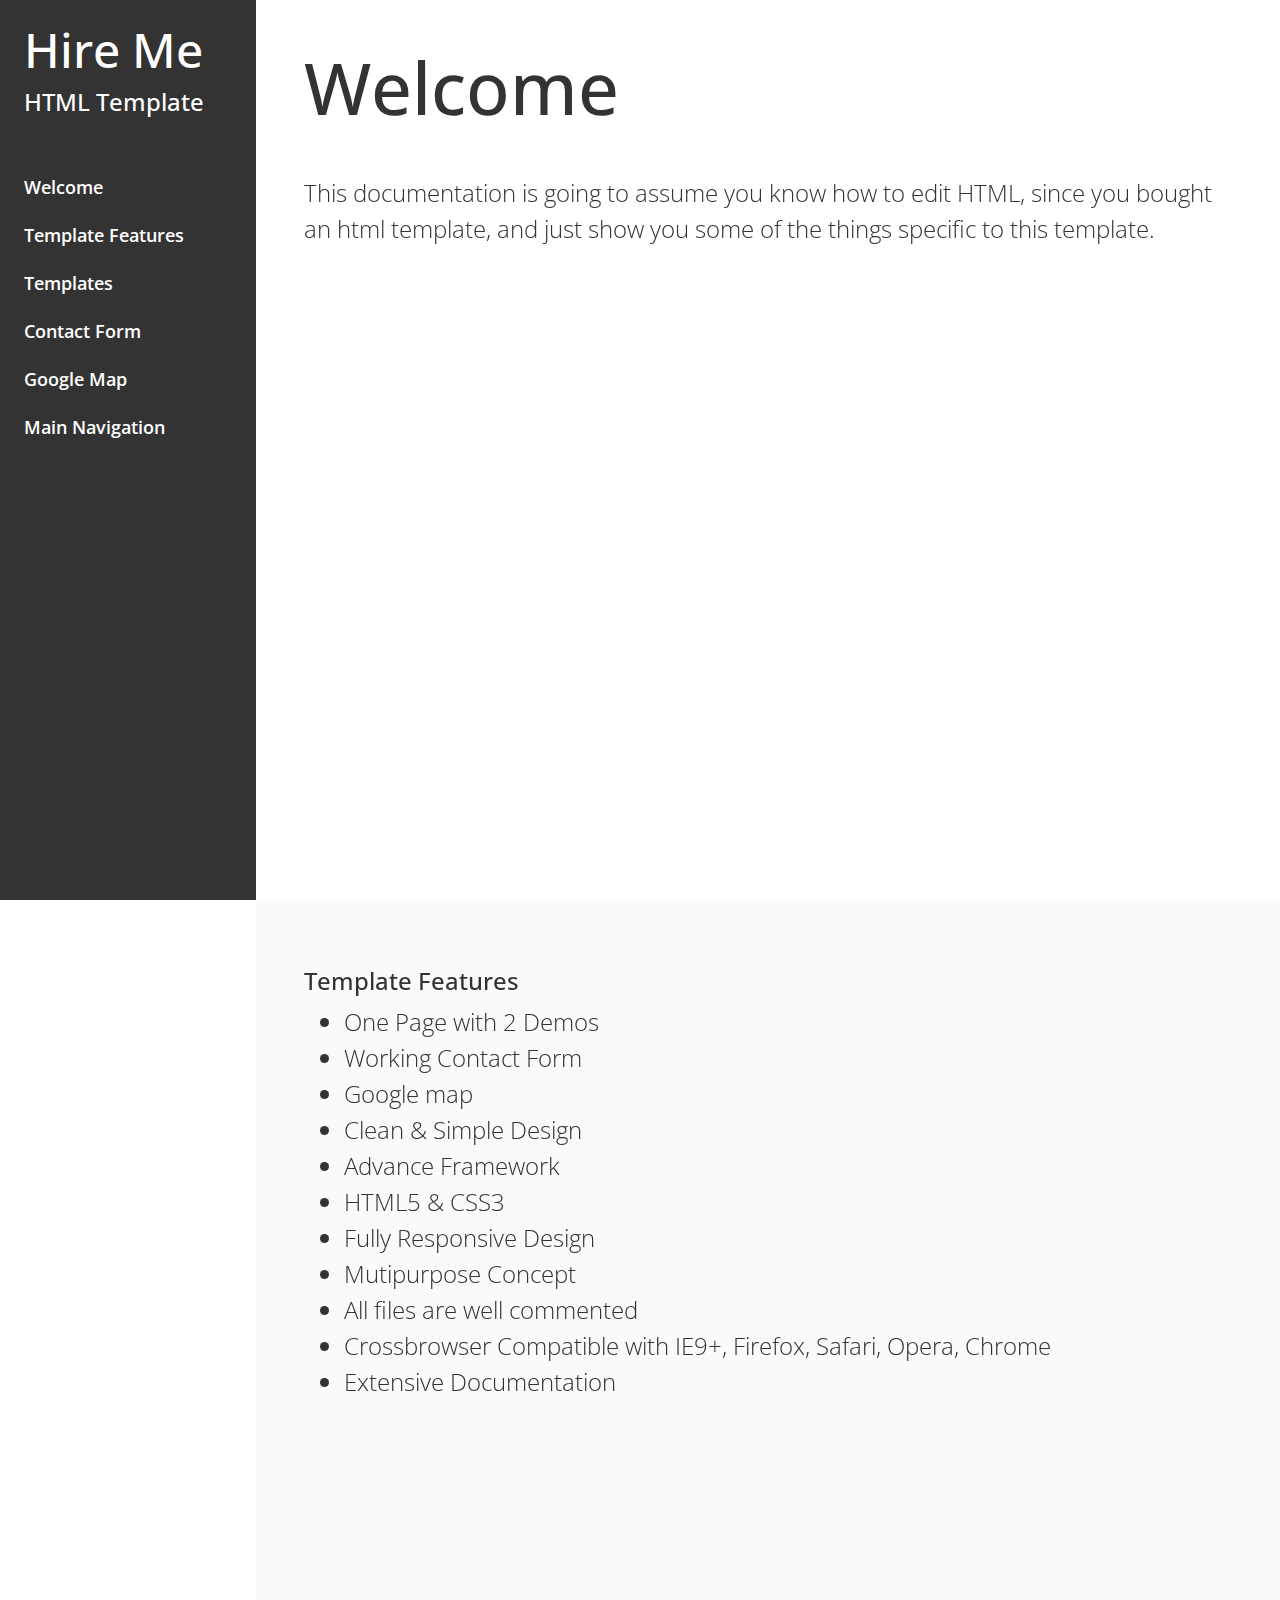
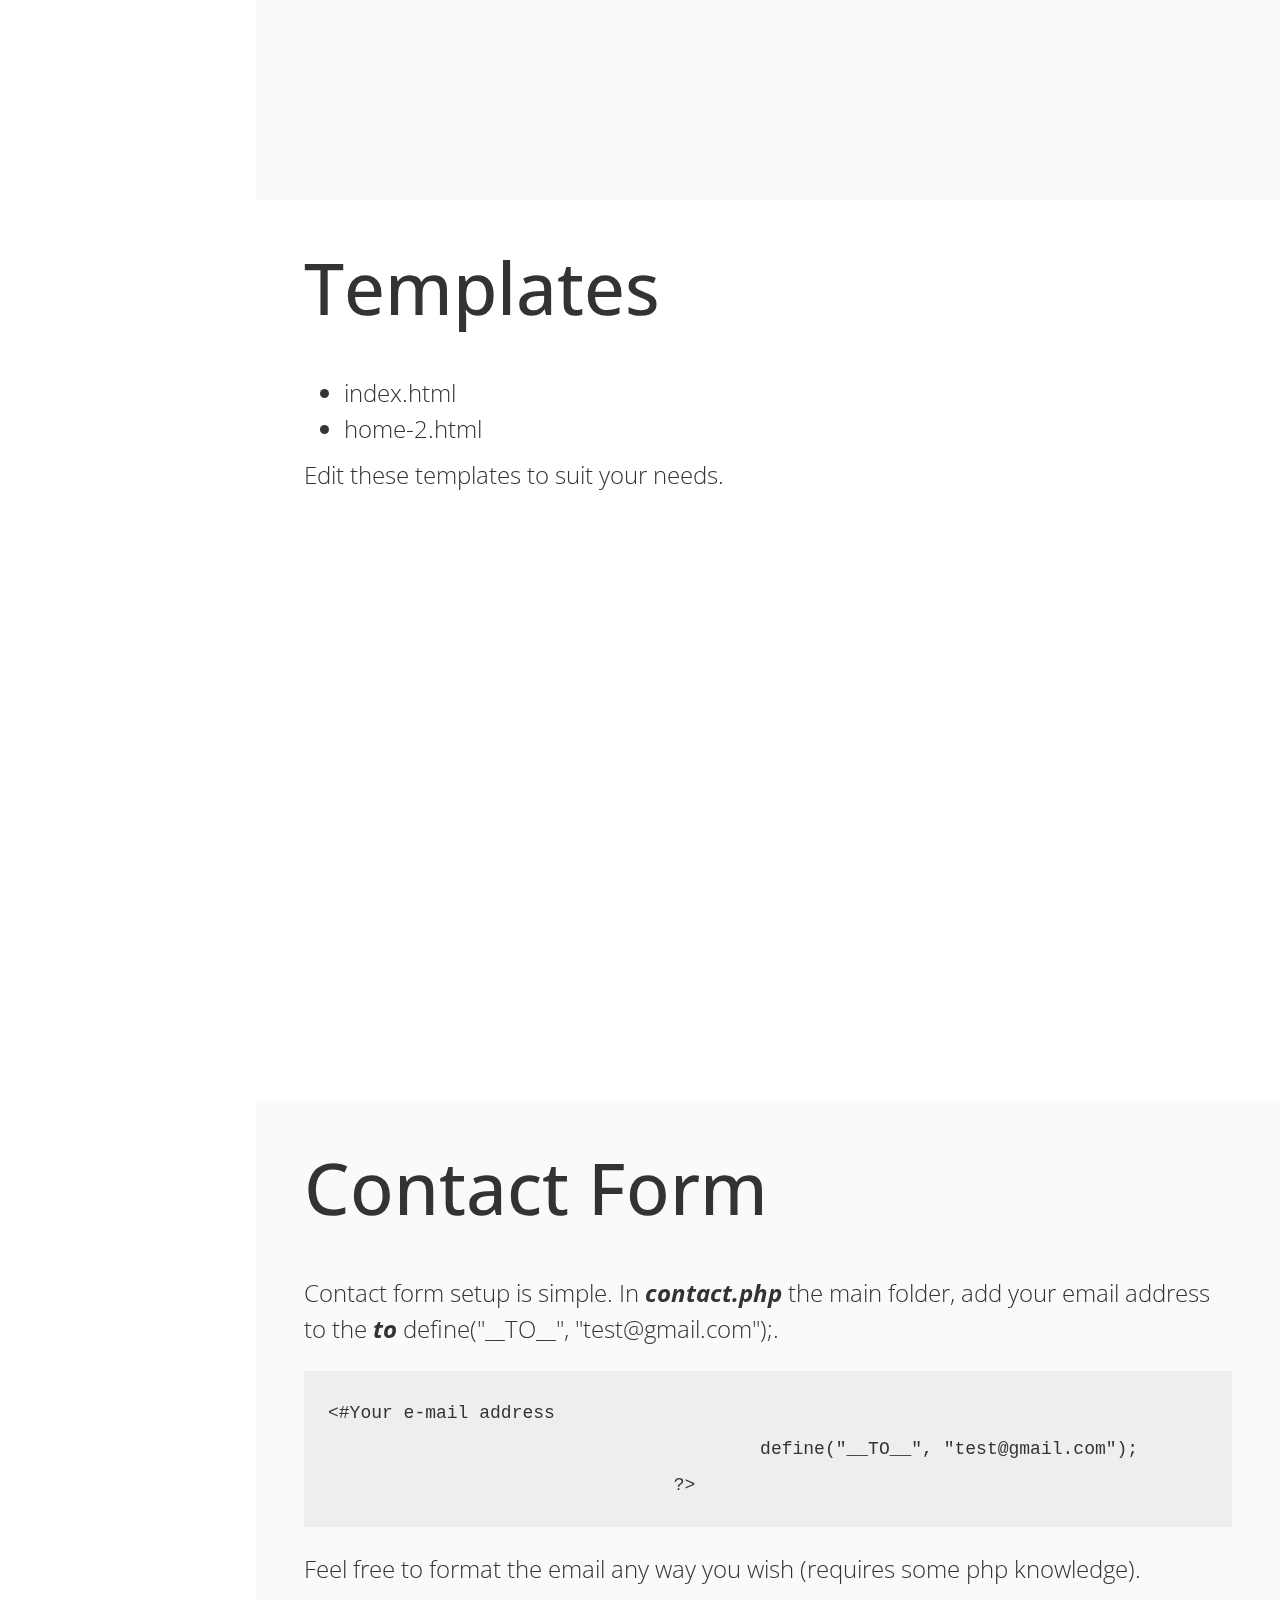
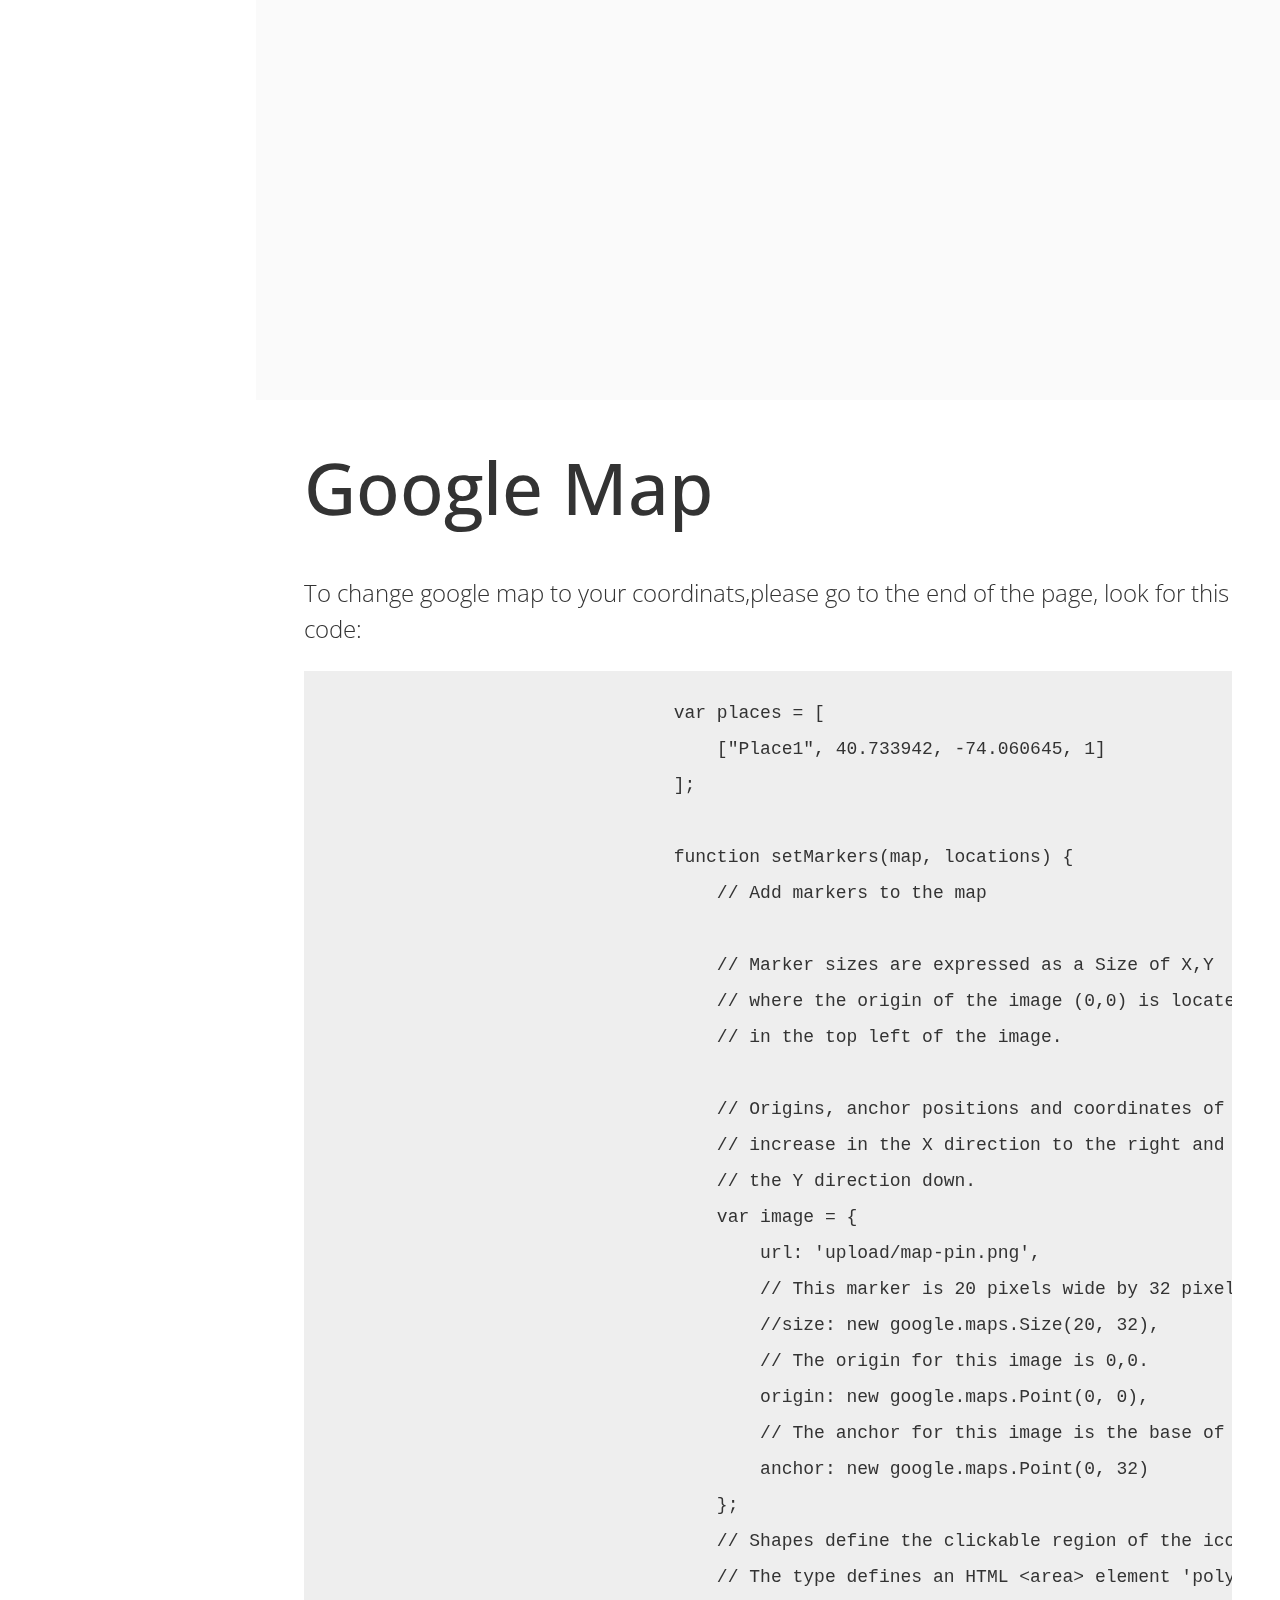
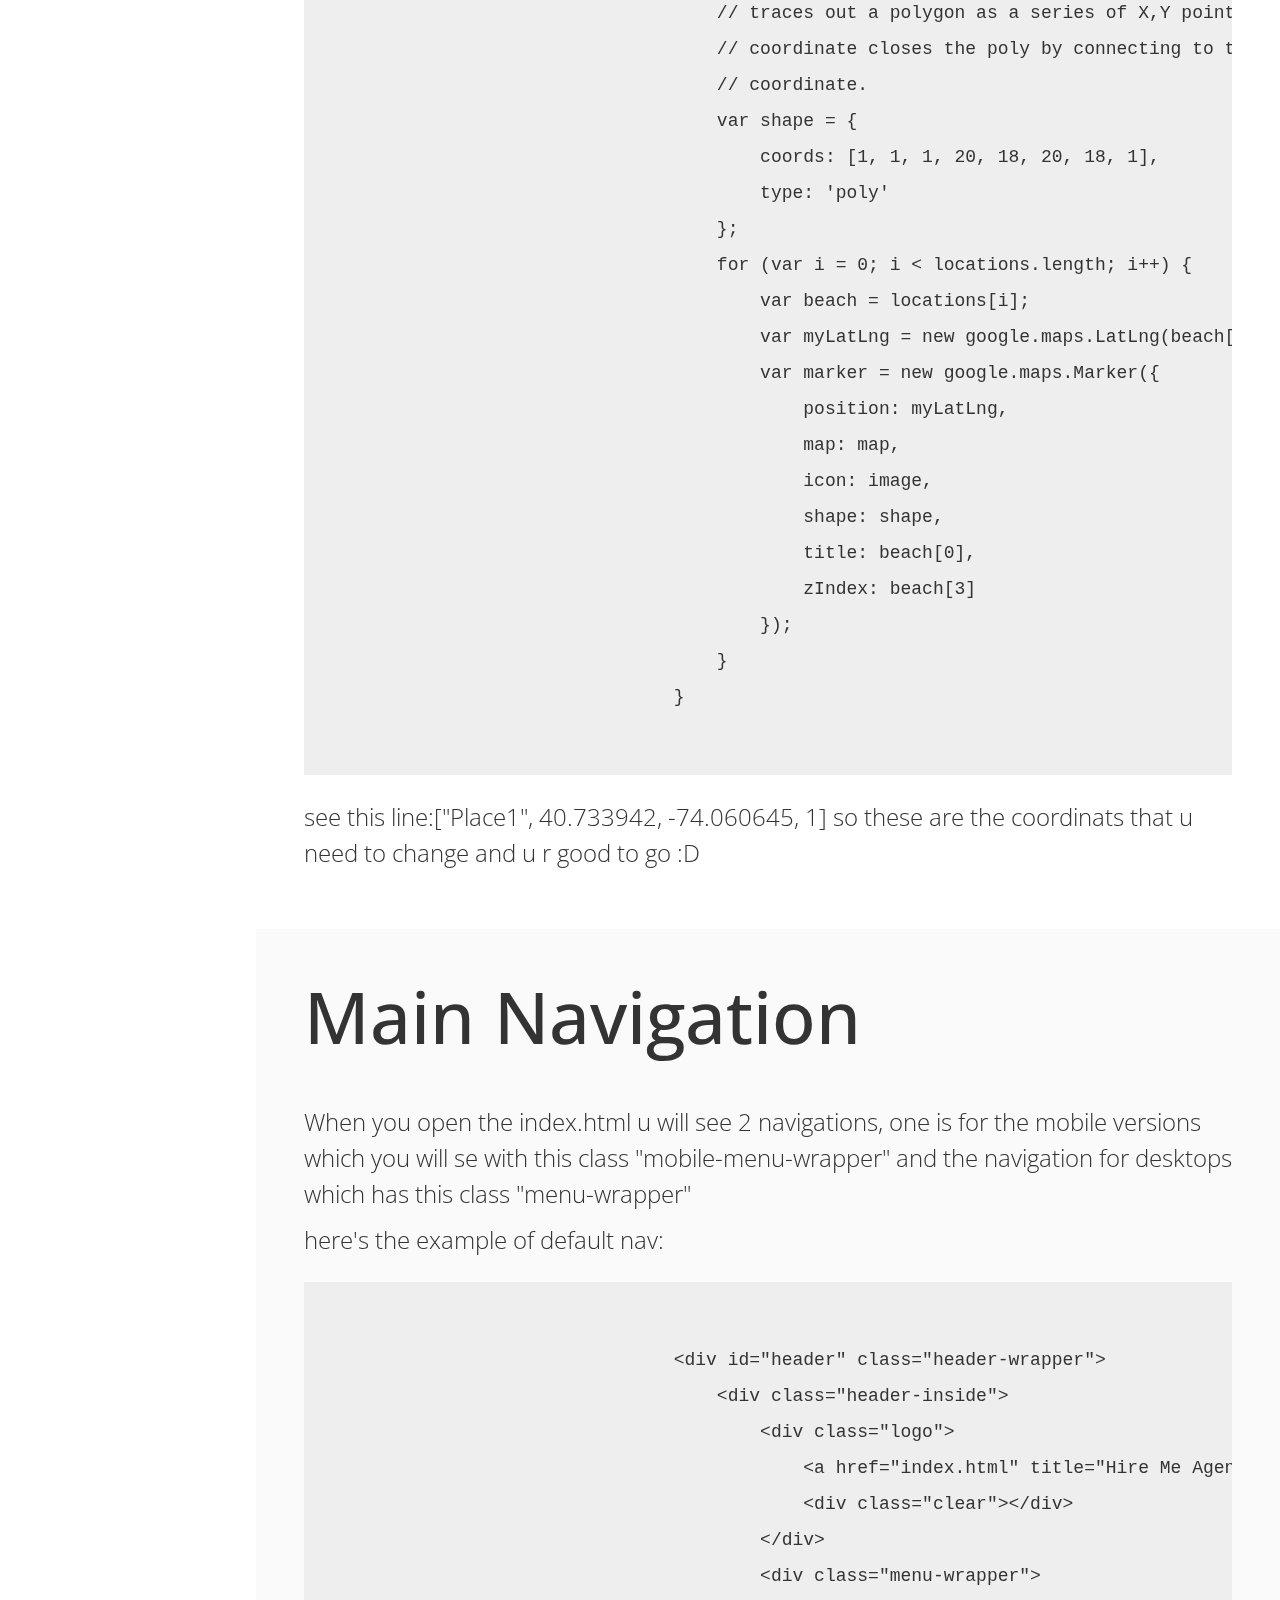
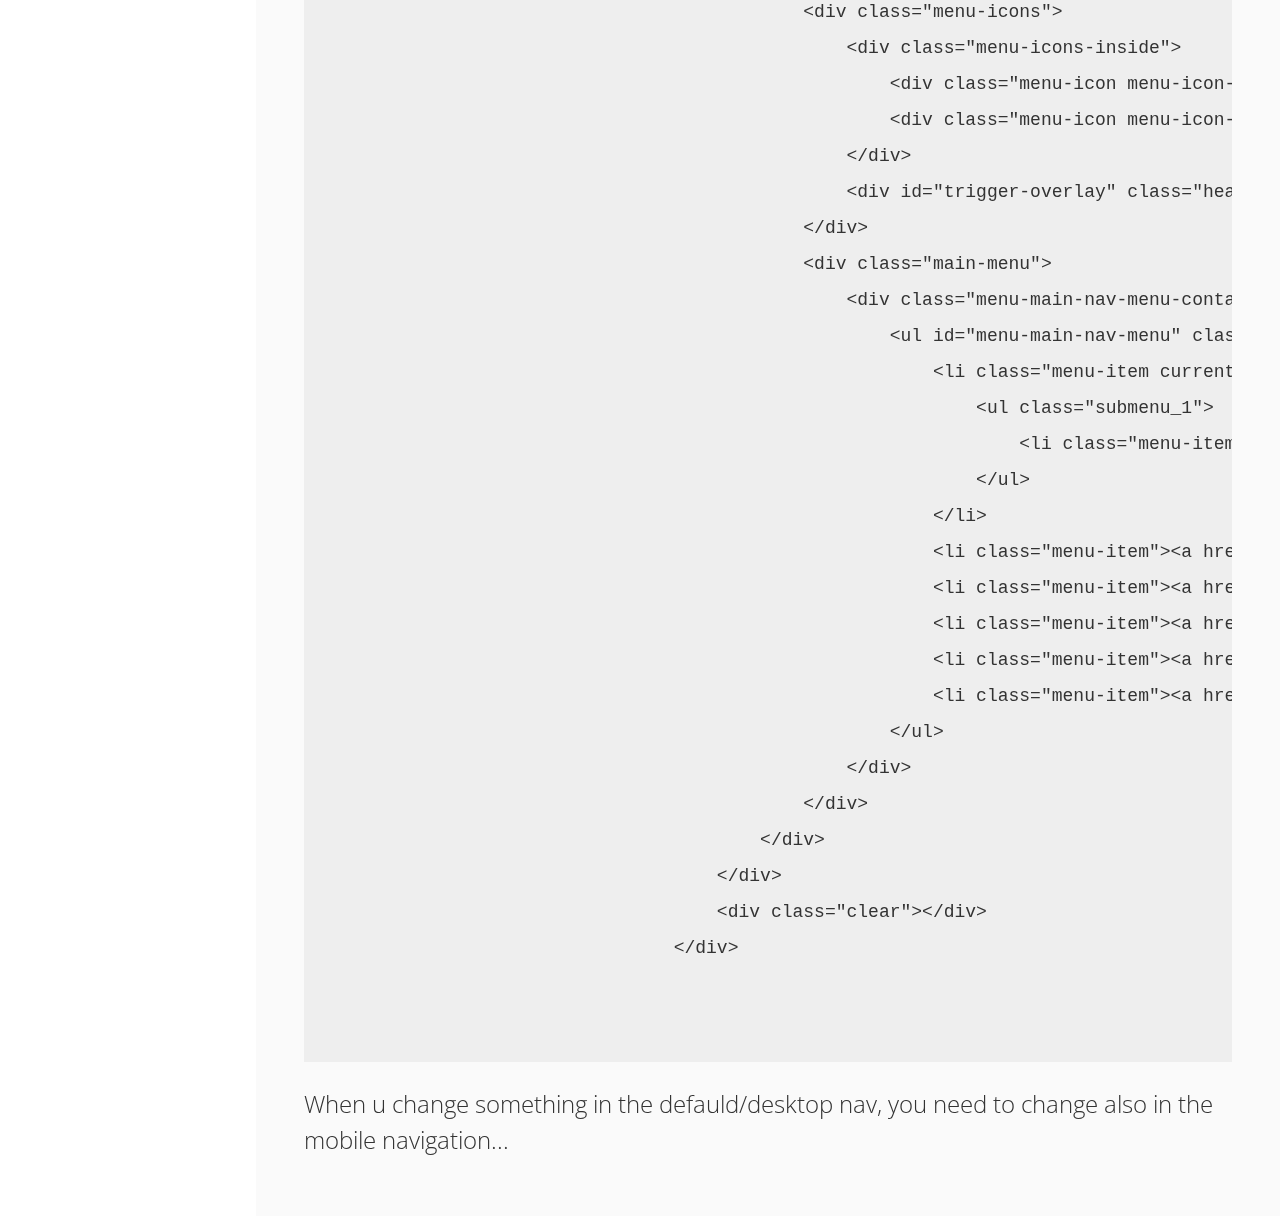
<file: documentation/index.html>
<!DOCTYPE html>
<html lang="en">
	<head>

		<meta charset="utf-8">
		<meta http-equiv="X-UA-Compatible" content="IE=edge">
		<meta name="viewport" content="width=device-width, initial-scale=1">
		<title>Documentation - Hire Me HTML Template</title>

		<!-- Bootstrap -->
		<link href="css/bootstrap.min.css" rel="stylesheet">
		<!-- Style.css -->
		<link href="css/style.css" rel="stylesheet">

		<!-- HTML5 shim and Respond.js for IE8 support of HTML5 elements and media queries -->
		<!-- WARNING: Respond.js doesn't work if you view the page via file:// -->
		<!--[if lt IE 9]>
			<script src="https://oss.maxcdn.com/html5shiv/3.7.2/html5shiv.min.js"></script>
			<script src="https://oss.maxcdn.com/respond/1.4.2/respond.min.js"></script>
		<![endif]-->

	</head>
	<body>
		
		<div class="menu">
			<h2>Hire Me</h2>
			<h4>HTML Template</h4>
			<nav>
				<ul class="list-unstyled">
					<li><a href="#welcome">Welcome</a></li>
					<li><a href="#features">Template Features</a></li>
					<li><a href="#templates">Templates</a></li>
					<li><a href="#contact-form">Contact Form</a></li>
					<li><a href="#mailchimp-form">Google Map</a></li>
					<li><a href="#mainnav">Main Navigation</a></li>
				</ul>
			</nav>
		</div>
		<div class="body">
			<section id="welcome">
				<h1>Welcome</h1>
				<p>This documentation is going to assume you know how to edit HTML, since you bought an html template, and just show you some of the things specific to this template.</p>
			</section>
			<section id="features">
				<h3>Template Features</h3>

				<ul class="list">
			      	<li>One Page with 2 Demos</li>
					<li>Working Contact Form</li>
			      	<li>Google map</li>
			      	<li>Clean &amp; Simple Design</li>
					<li>Advance Framework</li>
			       	<li>HTML5 &amp; CSS3</li>
			   		<li>Fully Responsive Design</li>
					<li>Mutipurpose Concept</li>
					<li>All files are well commented</li>
					<li>Crossbrowser Compatible with IE9+, Firefox, Safari, Opera, Chrome</li>
					<li>Extensive Documentation</li>
				</ul>
			</section>
			<section id="templates">
				<h1>Templates</h1>
				<ul>
					<li>index.html</li>
					<li>home-2.html</li>
				</ul>
				<p>Edit these templates to suit your needs.</p>
			</section>
			<section id="contact-form">
				<h1>Contact Form</h1>
				<p>Contact form setup is simple. In <i><b>contact.php</b></i> the main folder, add your email address to the <i><b>to</b></i> define("__TO__", "test@gmail.com");.</p>
				<pre>&lt;#Your e-mail address
					define("__TO__", "test@gmail.com");
				?&gt;</pre>
				<p>Feel free to format the email any way you wish (requires some php knowledge).</p>
			</section>
			<section id="mailchimp-form">
				<h1>Google Map</h1>
				To change google map to your coordinats,please go to the end of the page, look for this code:
				<pre>
			        var places = [
			            ["Place1", 40.733942, -74.060645, 1]
			        ];

			        function setMarkers(map, locations) {
			            // Add markers to the map

			            // Marker sizes are expressed as a Size of X,Y
			            // where the origin of the image (0,0) is located
			            // in the top left of the image.

			            // Origins, anchor positions and coordinates of the marker
			            // increase in the X direction to the right and in
			            // the Y direction down.
			            var image = {
			                url: 'upload/map-pin.png',
			                // This marker is 20 pixels wide by 32 pixels tall.
			                //size: new google.maps.Size(20, 32),
			                // The origin for this image is 0,0.
			                origin: new google.maps.Point(0, 0),
			                // The anchor for this image is the base of the flagpole at 0,32.
			                anchor: new google.maps.Point(0, 32)
			            };
			            // Shapes define the clickable region of the icon.
			            // The type defines an HTML &lt;area&gt; element 'poly' which
			            // traces out a polygon as a series of X,Y points. The final
			            // coordinate closes the poly by connecting to the first
			            // coordinate.
			            var shape = {
			                coords: [1, 1, 1, 20, 18, 20, 18, 1],
			                type: 'poly'
			            };
			            for (var i = 0; i < locations.length; i++) {
			                var beach = locations[i];
			                var myLatLng = new google.maps.LatLng(beach[1], beach[2]);
			                var marker = new google.maps.Marker({
			                    position: myLatLng,
			                    map: map,
			                    icon: image,
			                    shape: shape,
			                    title: beach[0],
			                    zIndex: beach[3]
			                });
			            }
			        }
				</pre>
				<p>see this line:["Place1", 40.733942, -74.060645, 1] so these are the coordinats that u need to change and u r good to go :D</p>
			</section>

			<section id="mainnav">
				<h1>Main Navigation</h1>
				<p>When you open the index.html u will see 2 navigations, one is for the mobile versions which you will se with this class "mobile-menu-wrapper" and the navigation for desktops which has this class "menu-wrapper"</p>
				here's the example of default nav:

				<pre>

			        &lt;div id="header" class="header-wrapper"&gt;
			            &lt;div class="header-inside"&gt;
			                &lt;div class="logo"&gt;
			                    &lt;a href="index.html" title="Hire Me Agency"&gt;&lt;img class="logoImage" src="images/logo.png" alt="Hire Me Agency" /&gt;&lt;img class="logoImageRetina" src="images/logo-retina.png" alt="Hire Me Agency" /&gt;&lt;/a&gt;
			                    &lt;div class="clear"&gt;&lt;/div&gt;
			                &lt;/div&gt;
			                &lt;div class="menu-wrapper"&gt;
			                    &lt;div class="menu-icons"&gt;
			                        &lt;div class="menu-icons-inside"&gt;
			                            &lt;div class="menu-icon menu-icon-standard"&gt;&lt;span class="menu-icon-create"&gt;&lt;/span&gt;&lt;/div&gt;
			                            &lt;div class="menu-icon menu-icon-mobile"&gt;&lt;span class="menu-icon-create"&gt;&lt;/span&gt;&lt;/div&gt;
			                        &lt;/div&gt;
			                        &lt;div id="trigger-overlay" class="header-search pe-7s-search"&gt;&lt;/div&gt;
			                    &lt;/div&gt;
			                    &lt;div class="main-menu"&gt;
			                        &lt;div class="menu-main-nav-menu-container"&gt;
			                            &lt;ul id="menu-main-nav-menu" class="sf-menu"&gt;
			                                &lt;li class="menu-item current-menu-item current_page_item menu-item-has-children"&gt;&lt;a href="#home"&gt;Home&lt;/a&gt;
			                                    &lt;ul class="submenu_1"&gt;
			                                        &lt;li class="menu-item"&gt;&lt;a href="home-2.html#home-2"&gt;Home #2&lt;/a&gt;&lt;/li&gt;
			                                    &lt;/ul&gt;
			                                &lt;/li&gt;
			                                &lt;li class="menu-item"&gt;&lt;a href="#about"&gt;About us&lt;/a&gt;&lt;/li&gt;
			                                &lt;li class="menu-item"&gt;&lt;a href="#services"&gt;Services&lt;/a&gt;&lt;/li&gt;
			                                &lt;li class="menu-item"&gt;&lt;a href="#portfolio-items"&gt;Portfolio&lt;/a&gt;&lt;/li&gt;
			                                &lt;li class="menu-item"&gt;&lt;a href="#blog"&gt;Blog&lt;/a&gt;&lt;/li&gt;
			                                &lt;li class="menu-item"&gt;&lt;a href="#our-contact"&gt;Contact&lt;/a&gt;&lt;/li&gt;
			                            &lt;/ul&gt;
			                        &lt;/div&gt;
			                    &lt;/div&gt;
			                &lt;/div&gt;
			            &lt;/div&gt;
			            &lt;div class="clear"&gt;&lt;/div&gt;
			        &lt;/div&gt;

				</pre>
				<p>When u change something in the defauld/desktop nav, you need to change also in the mobile navigation...</p>
			</section>
		</div>

		<!-- jQuery -->
		<script src="https://ajax.googleapis.com/ajax/libs/jquery/1.11.2/jquery.min.js"></script>
		<!-- Bootstrap -->
		<script src="js/bootstrap.min.js"></script>
		<!-- Nivo Lightbox -->
		<!-- Scripts.js -->
		<script src="js/scripts.js"></script>

	</body>
</html>
</file>
<file: documentation/css/style.css>
/* ==========================================================================
   01. General Styles
   ========================================================================== */
@import url(http://fonts.googleapis.com/css?family=Open+Sans:300,400,600,700);
body {
	font-family: 'Open Sans', sans-serif;
	font-weight: 300;
	font-size: 24px;
	line-height: 36px;
}
h1 {
	font-size: 72px;
	margin-top: 0;
	margin-bottom: 48px;
}
h2 {
	font-size: 48px;
	margin-top: 0;
	margin-bottom: 12px;
}
h4 {
	font-size: 24px;
	margin-top: 0;
	margin-bottom: 48px;
}
pre {
	border: none;
	border-radius: 0;
	background: #eee;
	margin-top: 24px;
	margin-bottom: 24px;
	font-size: 18px;
	padding: 24px;
	line-height: 36px;
	word-wrap: normal;
}
mark {
	background: #ccc;
}

.menu {
	position: fixed;
	top: 0;
	left: 0;
	width: 256px;
	height: 100%;
	background: #333;
	padding: 24px;
	font-weight: 600;
	color: #fff;
}
.menu nav a {
	color: #fff;
	padding: 6px 0;
	display: inline-block;
	font-size: 18px;
}

.body {
	margin-left: 256px;
}
.body section {
	padding: 48px;
	min-height: 100vh;
}
.body section:nth-child(even) {
	background: #fafafa;
}
</file>
